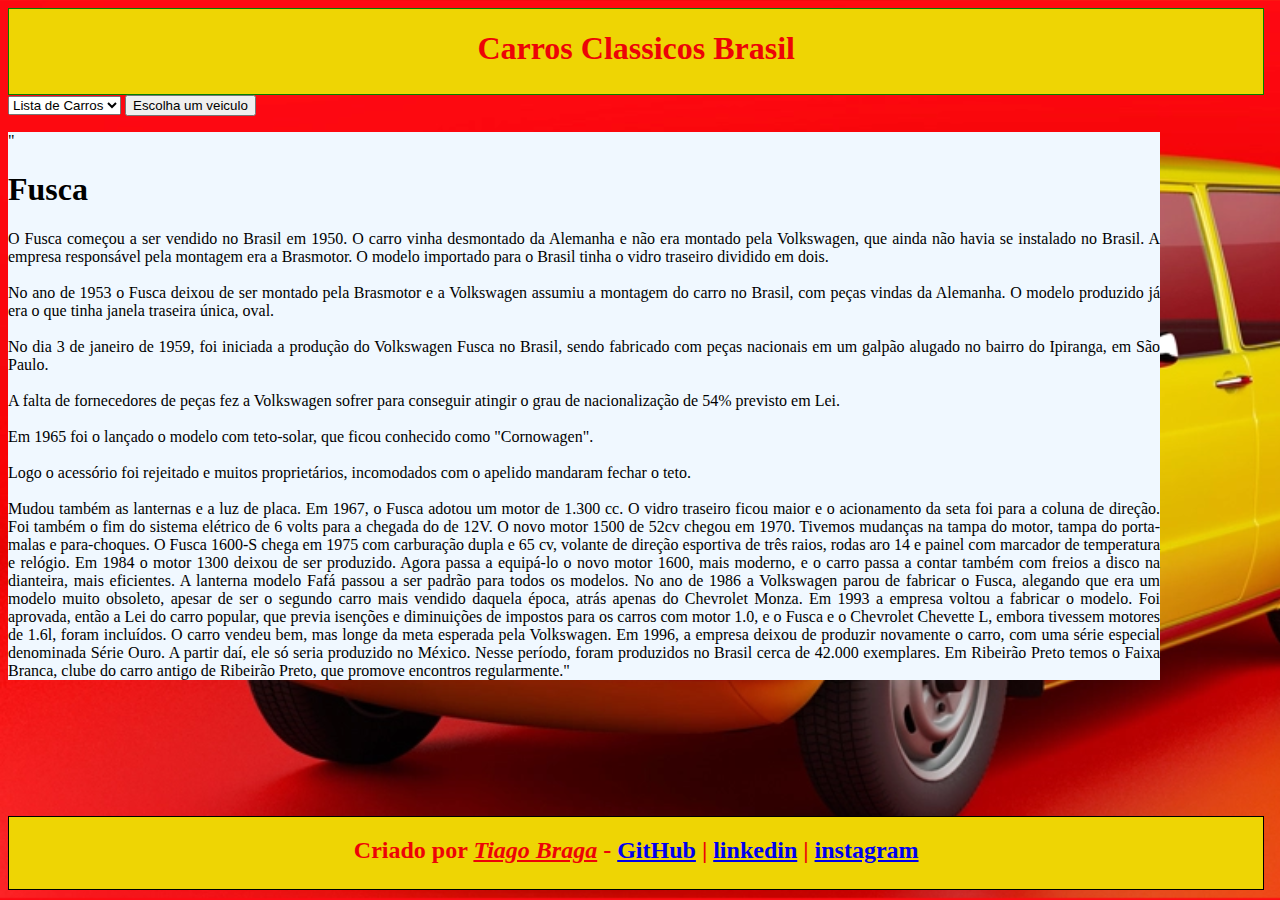
<file: finalizando/index.html>
<!DOCTYPE html>
<html lang="pt-br">

<head>
    <meta charset="UTF-8">
    <meta http-equiv="X-UA-Compatible" content="IE=edge">
    <meta name="viewport" content="width=device-width, initial-scale=1.0">
    <title>Lista de Carros</title>
    <link rel="stylesheet" href="style.css">
    <script src="script.js" defer></script>
</head>

<body>

    <header>
        <h1>Carros Classicos Brasil</h1>
    </header>

    <main>
        <section id="busca">
            <article>

                <select id="carros">
                    <option>Lista de Carros</option>
                    <option value="Fusca"><strong>Fusca</strong></option>
                    <option value="Civic"><strong>Civic</strong></option>
                    <option value="Brasília"><strong>Brasília</Strong></option>
                    <option value="Opala"><strong>Opala</strong></option>
                    <option value="Vectra"><strong>Vectra</strong></option>
                </select>

                <button id="meusCarros" onclick="meuCarro()">Escolha um veiculo</button>

                <div id="conteudo">
                    <div id="Fusca1">
                        <p>"<h1>Fusca</h1>
                        O Fusca começou a ser vendido no Brasil em 1950. O carro vinha desmontado da Alemanha e não era
                        montado pela Volkswagen, que ainda não havia se instalado no Brasil. A empresa responsável pela
                        montagem era a Brasmotor. O modelo importado para o Brasil tinha o vidro traseiro dividido em
                        dois.
                        <br><br>
                        No ano de 1953 o Fusca deixou de ser montado pela Brasmotor e a Volkswagen assumiu a montagem do
                        carro no Brasil, com peças vindas da Alemanha. O modelo produzido já era o que tinha janela
                        traseira única, oval.<br><br>
                        No dia 3 de janeiro de 1959, foi iniciada a produção do Volkswagen Fusca no Brasil, sendo
                        fabricado com peças nacionais em um galpão alugado no bairro do Ipiranga, em São Paulo.<br><br>
                        A falta de fornecedores de peças fez a Volkswagen sofrer para conseguir atingir o grau de nacionalização
                        de 54% previsto em Lei.<br><br>
                        Em 1965 foi o lançado o modelo com teto-solar, que ficou conhecido como "Cornowagen".<br><br> 
                        Logo o acessório foi rejeitado e muitos proprietários, incomodados com o apelido mandaram fechar o teto.<br><br> 
                        Mudou também as lanternas e a luz de placa.
                        Em 1967, o Fusca adotou um motor de 1.300 cc. O vidro traseiro ficou maior e o acionamento da
                        seta foi para a coluna de direção. Foi também o fim do sistema elétrico de 6 volts para a
                        chegada do de 12V.
                        O novo motor 1500 de 52cv chegou em 1970. Tivemos mudanças na tampa do motor, tampa do
                        porta-malas e para-choques.
                        O Fusca 1600-S chega em 1975 com carburação dupla e 65 cv, volante de direção esportiva de três
                        raios, rodas aro 14 e painel com marcador de temperatura e relógio.
                        Em 1984 o motor 1300 deixou de ser produzido. Agora passa a equipá-lo o novo motor 1600, mais
                        moderno, e o carro passa a contar também com freios a disco na dianteira, mais eficientes. A
                        lanterna modelo Fafá passou a ser padrão para todos os modelos.
                        No ano de 1986 a Volkswagen parou de fabricar o Fusca, alegando que era um modelo muito
                        obsoleto, apesar de ser o segundo carro mais vendido daquela época, atrás apenas do Chevrolet
                        Monza.
                        Em 1993 a empresa voltou a fabricar o modelo. Foi aprovada, então a Lei do carro popular, que
                        previa isenções e diminuições de impostos para os carros com motor 1.0, e o Fusca e o Chevrolet
                        Chevette L, embora tivessem motores de 1.6l, foram incluídos. O carro vendeu bem, mas longe da
                        meta esperada pela Volkswagen. Em 1996, a empresa deixou de produzir novamente o carro, com uma
                        série especial denominada Série Ouro. A partir daí, ele só seria produzido no México. Nesse
                        período, foram produzidos no Brasil cerca de 42.000 exemplares.

                        Em Ribeirão Preto temos o Faixa Branca, clube do carro antigo de Ribeirão Preto, que promove
                        encontros regularmente."</p></div>
                </div>

            </article>
        </section>
    </main>

    <footer>
        <h2>Criado por <strong><em><u>Tiago Braga</u></em></strong> - <a
                href="https://github.com/tiagohbraga">GitHub</a> | <a
                href="https://www.linkedin.com/in/tiagohbraga/">linkedin</a> | <a
                href="https://www.instagram.com/tiagobragaforro/">instagram</a></h2>
    </footer>
</body>

</html>
</file>
<file: finalizando/style.css>
main {
    display: grid;
    height: 76.8vh;
    width: 90vw;

}

section {
    gap: 2vw;
}

body {
    display: grid;
    background-image: url('./imagens/brasiliaCarro.webp');
    background-size: cover;
    min-height: 98vh;
    min-width: 98vw;

}

header {
    display: grid;
    border: 1px solid green;
    width: 98vw;
    text-align: center;
    color: #ed0307;
    background-color: #eed504;
}

#busca {
    display: grid;
    align-items: start;
    align-content: stretch;
    justify-content: start;

}

input {
    margin-top: 0;
    border: 2px solid rgb(239, 243, 7);
    align-items: center;

}


button {
    
    align-items: center;
    transition: 0.5s;
}

button:hover {
    background-color: #eed504;
    color: black;
}

aside {

    margin-top: 0px;
    width: 250px;
    color: #ed0307
}


#Fusca1 {
    background-color: aliceblue;
    align-items: flex-end;
    text-align: justify;
    margin-top: 0;
    margin-bottom: 0%;
}

#station img {

    align-items: center;
    align-content: center;
    max-width: 240px;
    max-height: 240px;
    width: auto;
    height: auto;

}

footer {
    margin-top: 25px;
    border: 1px solid black;
    background-color: #eed504;
    color: #ed0307;
    width: 98vw;
    height: auto;
    text-align: center;


}

@media screen and (min-device-width: 1201px) {
    .section {
        display: grid;
        grid-template-columns: 1fr 1fr;
        grid-template-rows: 1fr 1fr;

    }

    #miniVan {
        display: grid;
        grid-row: 1;
        grid-column: 1;
        align-items: center;
        justify-items: center;
    }

    #station {
        display: grid;
        grid-row: 1;
        grid-column: 1;
        align-items: center;
        justify-items: center;
    }
}

@media screen and (min-device-width: 800px) and (max-device-width: 1200px) {
    .section {
        grid-template-columns: 1fr 1fr;
        grid-template-rows: 1fr 1fr;
        align-items: center;
        justify-items: center;
    }

    #miniVan {
        grid-row: 2;
        grid-column: 2;
        align-items: center;
        justify-items: center;
    }

    #station {
        grid-row: 2;
        grid-column: 2;
        align-items: center;
        justify-items: center;
    }

}

@media screen and (max-device-width: 800px) {
    .section {
        grid-template-columns: 1fr 1fr;
        grid-template-rows: 1fr 1fr;
        align-items: center;
        justify-items: center;
    }

    #miniVan {
        grid-column: 2;
        grid-row: 2;
        align-items: center;
        justify-items: center;
    }

    #station {
        grid-column: 2;
        grid-row: 2;
        align-items: center;
        justify-items: center;
    }

}
</file>
